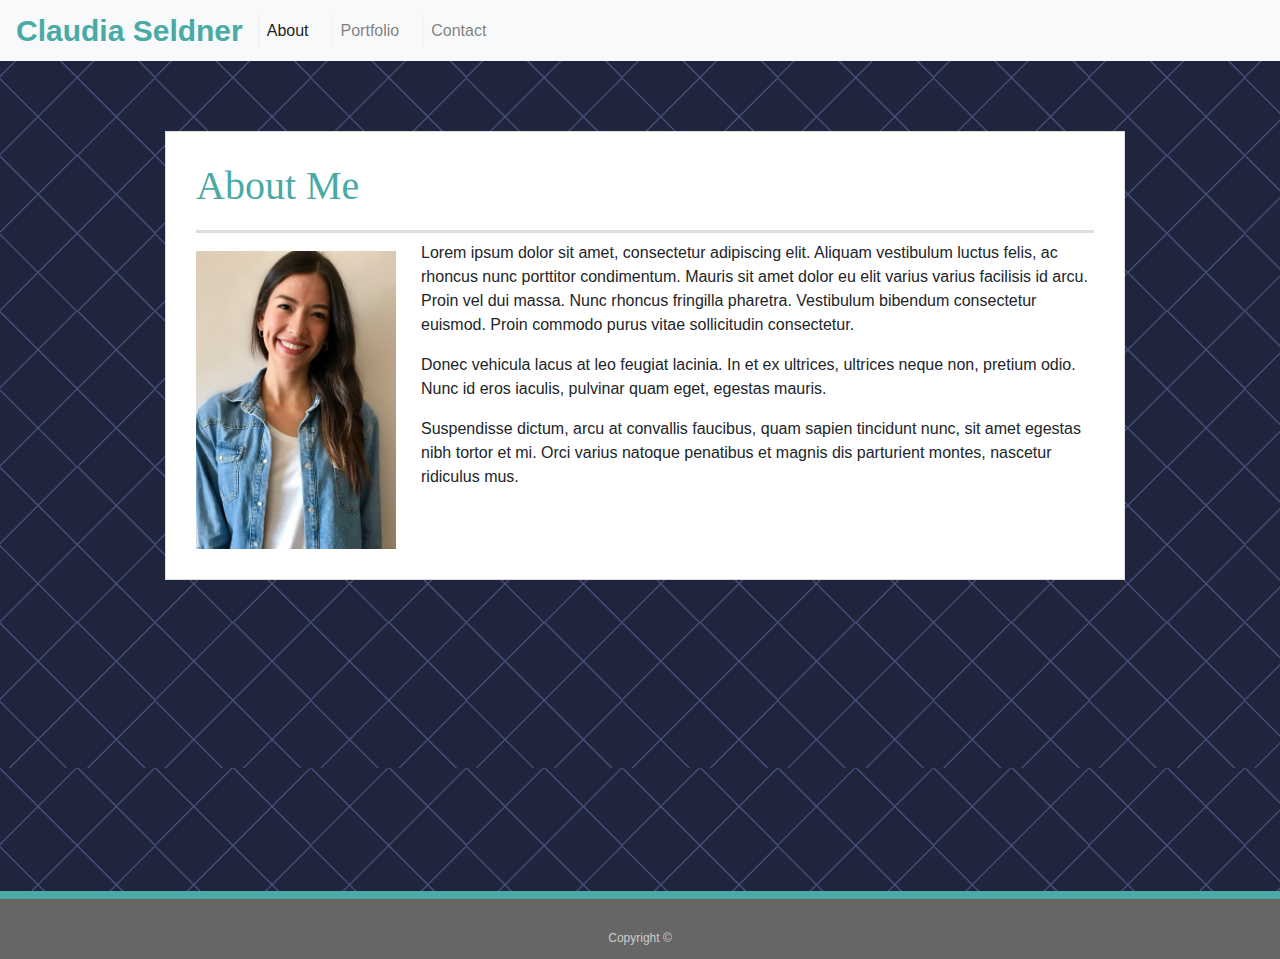
<file: index.html>
<!doctype html>
<html lang="en-us">

<head>
  <meta charset="UTF-8">
  <title>About | Your Name</title>
  <link rel="stylesheet" type="text/css" href="style_portfolio.css">
  <link rel="stylesheet" href="https://stackpath.bootstrapcdn.com/bootstrap/4.3.1/css/bootstrap.min.css" integrity="sha384-ggOyR0iXCbMQv3Xipma34MD+dH/1fQ784/j6cY/iJTQUOhcWr7x9JvoRxT2MZw1T" crossorigin="anonymous">
</head>

<body>

  <!-- <header id="masthead">
    <div class="container">
      <a href="index.html" id="logo">Your Name</a>
      <nav>
        <a href="index.html">About</a>
        <a href="portfolio.html">Portfolio</a>
        <a href="contact.html">Contact</a>
      </nav>
    </div> -->

    <nav class=" navbar navbar-expand-lg navbar-light bg-light">
        <div class="navbar-brand1 " href="#">Claudia Seldner</div>
        <button class="navbar-toggler" type="button" data-toggle="collapse" data-target="#navbarNavAltMarkup" aria-controls="navbarNavAltMarkup" aria-expanded="false" aria-label="Toggle navigation">
          <span class="navbar-toggler-icon"></span>
        </button>
        <div class="collapse navbar-collapse" id="navbarNavAltMarkup">
          <div class="navbar-nav">
            <a class="nav-item nav-link active" href="index.html">About<span class="sr-only">(current)</span></a>
            <a class="nav-item nav-link" href="portfolio.html">Portfolio</a>
            <a class="nav-item nav-link" href="contact.html">Contact</a>
          </div>
        </div>
      </nav>

  </header>

  <div id="main-container1" class="container">
    <section class="main-section">
      <h1>About Me</h1>

      <img src="Foto_Clau.jpg" class="auth-image" alt="Your Name">

      <p>Lorem ipsum dolor sit amet, consectetur adipiscing elit. Aliquam vestibulum luctus felis, ac rhoncus nunc porttitor condimentum. Mauris sit amet dolor eu elit varius varius facilisis id arcu. Proin vel dui massa. Nunc rhoncus fringilla pharetra. Vestibulum bibendum consectetur euismod. Proin commodo purus vitae sollicitudin consectetur.</p>

      <p>Donec vehicula lacus at leo feugiat lacinia. In et ex ultrices, ultrices neque non, pretium odio. Nunc id eros iaculis, pulvinar quam eget, egestas mauris.</p>

      <p>Suspendisse dictum, arcu at convallis faucibus, quam sapien tincidunt nunc, sit amet egestas nibh tortor et mi. Orci varius natoque penatibus et magnis dis parturient montes, nascetur ridiculus mus.</p>

    </section>

  </div>

  <footer>
    <div class="container">
      Copyright &copy; 
    </div>
  </footer>
</body>

</html>
</file>
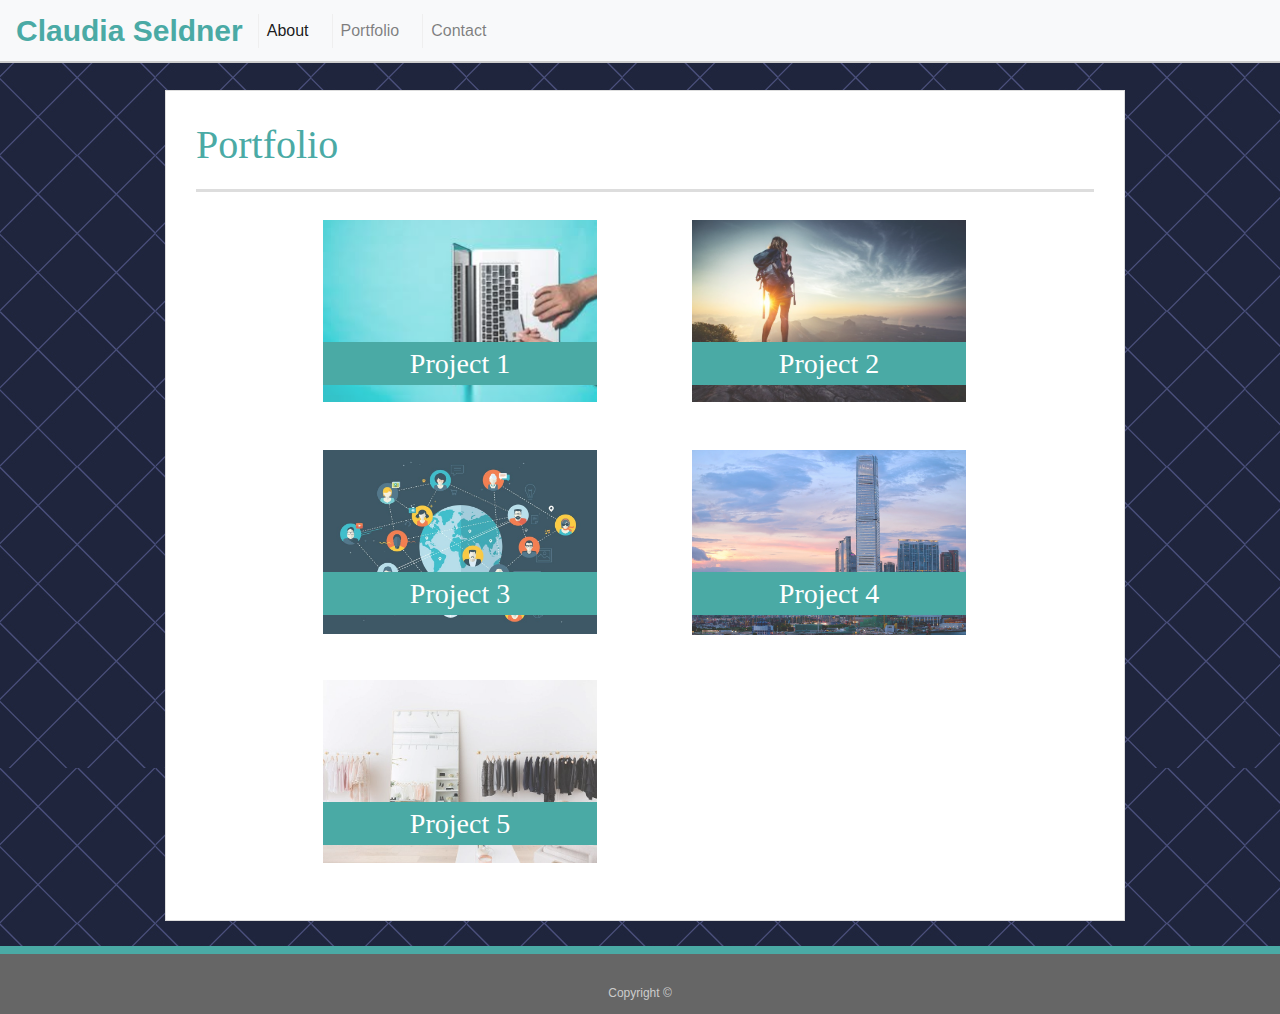
<file: portfolio.html>
<!doctype html>
<html lang="en-us">

<head>
  <meta charset="UTF-8">
  <title>Portfolio | Claudia Seldner</title>
  <link rel="stylesheet" type="text/css" href="style_portfolio.css">
  <link rel="stylesheet" href="https://stackpath.bootstrapcdn.com/bootstrap/4.3.1/css/bootstrap.min.css" integrity="sha384-ggOyR0iXCbMQv3Xipma34MD+dH/1fQ784/j6cY/iJTQUOhcWr7x9JvoRxT2MZw1T" crossorigin="anonymous">
</head>

<body>

  <header id="masthead">
      <nav class=" navbar navbar-expand-lg navbar-light bg-light">
          <div class="navbar-brand1" href="#">Claudia Seldner</div>
          <button class="navbar-toggler" type="button" data-toggle="collapse" data-target="#navbarNavAltMarkup" aria-controls="navbarNavAltMarkup" aria-expanded="false" aria-label="Toggle navigation">
            <span class="navbar-toggler-icon"></span>
          </button>
          <div class="collapse navbar-collapse" id="navbarNavAltMarkup">
            <div class="navbar-nav">
              <a class="nav-item nav-link active" href="index.html">About<span class="sr-only">(current)</span></a>
              <a class="nav-item nav-link" href="portfolio.html">Portfolio</a>
              <a class="nav-item nav-link" href="contact.html">Contact</a>
            </div>
          </div>
    </header>
        <!-- </nav> -->
    <!-- <div class="container">
      <a href="index.html" id="logo">Your Name</a>
      <nav>
        <a href="index.html">About</a>
        <a href="portfolio.html">Portfolio</a>
        <a href="contact.html">Contact</a> -->
      <!-- </nav> -->

  
   
 

  <div id="main-container" class="container">
    <section class="main-section">
      <h1>Portfolio</h1>

       <!-- Códicgo para centrar imágenes -->
    <div class="centrar"> 

      <div class="work">
        <img src="ecommerce.jpeg" alt="">

        <h3>Project 1</h3>
      </div>
      <div class="work">
        <img src="nature.jpg" alt="Project 1">

        <h3>Project 2</h3>
      </div>
      <div class="work">
        <img src="Sharing-economy.jpeg" alt="Project 2">

        <h3>Project 3</h3>
      </div>
      <div class="work">
        <img src="int-mkp2.jpg" alt="Project 3">

        <h3>Project 4</h3>
      </div>
      <div class="work">
        <img src="Boutique.jpg" alt="Project 4">

        <h3>Project 5</h3>
      </div>
    </div> 

    </section>

  </div>

  <footer>
    <div class="container">
      Copyright &copy;
    </div>
  </footer>
</body>

</html>
</file>
<file: style_portfolio.css>
body {
    font-family: Arial, "Helvetica Neue", Helvetica, sans-serif;
    font-size: 18px;
    line-height: 34px;
    color: #777777;
    background: url("Background.jpg");
  }
  
  * {
    box-sizing: border-box;
  }
  
  /* general */
  
  .container {
    width: 100%;
    max-width: 960px;
    margin: 0 auto;
    clear: both;
  }
  
  h1,
  h2,
  h3,
  p {
    margin-bottom: 20px;
  }
  
  p:last-child {
    margin-bottom: 0;
  }
  
  h1,
  h2,
  h3 {
    font-family: Georgia, Times, "Times New Roman", serif;
    font-weight: 700;
    color: #4aaaa5;
  }
  
  h1 {
    padding-bottom: 20px;
    font-size: 30px;
    line-height: 49px;
    border-bottom: 3px solid #dddddd;
  }
  
  h2,
  h3 {
    font-size: 22px;
  }
  
  /* header */
  
  #masthead {
    position: fixed;
    z-index: 99;
    width: 100%;
    margin: 0 0 30px;
    overflow: auto;
    color: #ffffff;
    background: #ffffff;
    border-bottom: 2px solid #cccccc;
  }
  
  #logo {
    float: left;
    width: 250px;
    height: 90px;
    font-family: Georgia, Times, "Times New Roman", serif;
    font-size: 30px;
    font-weight: 700;
    line-height: 90px;
    color: #ffffff;
    text-align: center;
    text-decoration: none;
    background: #4aaaa5;
  }
  
  .navbar-brand1  {
  font-size: 30px;
  font-weight: bold;
  color: #4aaaa5;
  text-decoration: none;
}


  /* nav {
    float: left;
    margin-top: 25px;
  } */
  
    nav a {
    display: inline-block;
    padding-left: 15px;
    margin-left: 15px;
    line-height: 18px;
    color: #999;
    text-decoration: none;
    border-left: 1px solid #efefef; */
  }
  
  /* footer */
  
  footer {
    padding: 30px 0;
    clear: both;
    font-size: 12px;
    color: #ffffff;
    color: #cccccc;
    text-align: center;
    background: #666666;
    border-top: 8px solid #4aaaa5;
    height: 50px;
  }
  
  h3, h2 {
    padding-bottom: 20px;
    margin-bottom: 15px;
    line-height: 22px;
    border-bottom: 2px solid #eeeeee;
  }
  
  /* main */
  
  #main-container {
    padding-top: 50px;
    min-height: calc(100vh - 70px);
  }
  #main-container1 {
    padding-top: 30px;
    min-height: calc(100vh - 70px);
  }
  
  .main-section {
    float: left;
    width: 100%;
    max-width: 960px;
    padding: 30px;
    margin: 40px 0 25px 80px;
    background: #ffffff;
    border: 1px solid #dddddd;
  }
  
  /* portfolio page */
  
  .work {
    position: relative;
    float: left;
    height: 185px;
    width: 274px;
    margin: 20px 0 25px 95px;
    overflow: auto;
  }
  
  .work:nth-child(even) {
    margin-right: 40px;
  }
  
  .work img {
    width: 100%;
    border: 0 none;
    opacity: 0.8;
  }
  
  .work h3 {
    position: absolute;
    bottom: 20px;
    width: 100%;
    padding: 15px;
    margin-bottom: 0;
    font-weight: 300;
    line-height: 13px;
    color: #ffffff;
    text-align: center;
    background: #4aaaa5;
    border-bottom: 0;
  }
  
  /* Código para centrar imagen  */
  .centrar {
    margin: 0 0 0 32px;


  }

  .auth-image {
    float: left;
    width: 200px;
    height: auto;
    margin-top: 10px;
    margin-right: 25px;
  }
  
  /* contact page */
  
  #contact-form ul {
    margin-bottom: 20px;
  }
  
  #contact-form li {
    margin-bottom: 10px;
  }
  
  label,
  input[type=text],
  input[type=email],
  textarea {
    display: block;
    width: 100%;
  }
  
  input[type=text],
  input[type=email],
  textarea {
    height: 35px;
    padding: 0 10px;
    font-size: 14px;
    border: 1px solid #dddddd;
  }
  
  textarea {
    height: 200px;
  }
  
  input[type=submit] {
    padding: 10px 30px;
    font-size: 18px;
    color: #ffffff;
    cursor: pointer;
    background: #4aaaa5;
    border: 0 none;
  }
</file>
